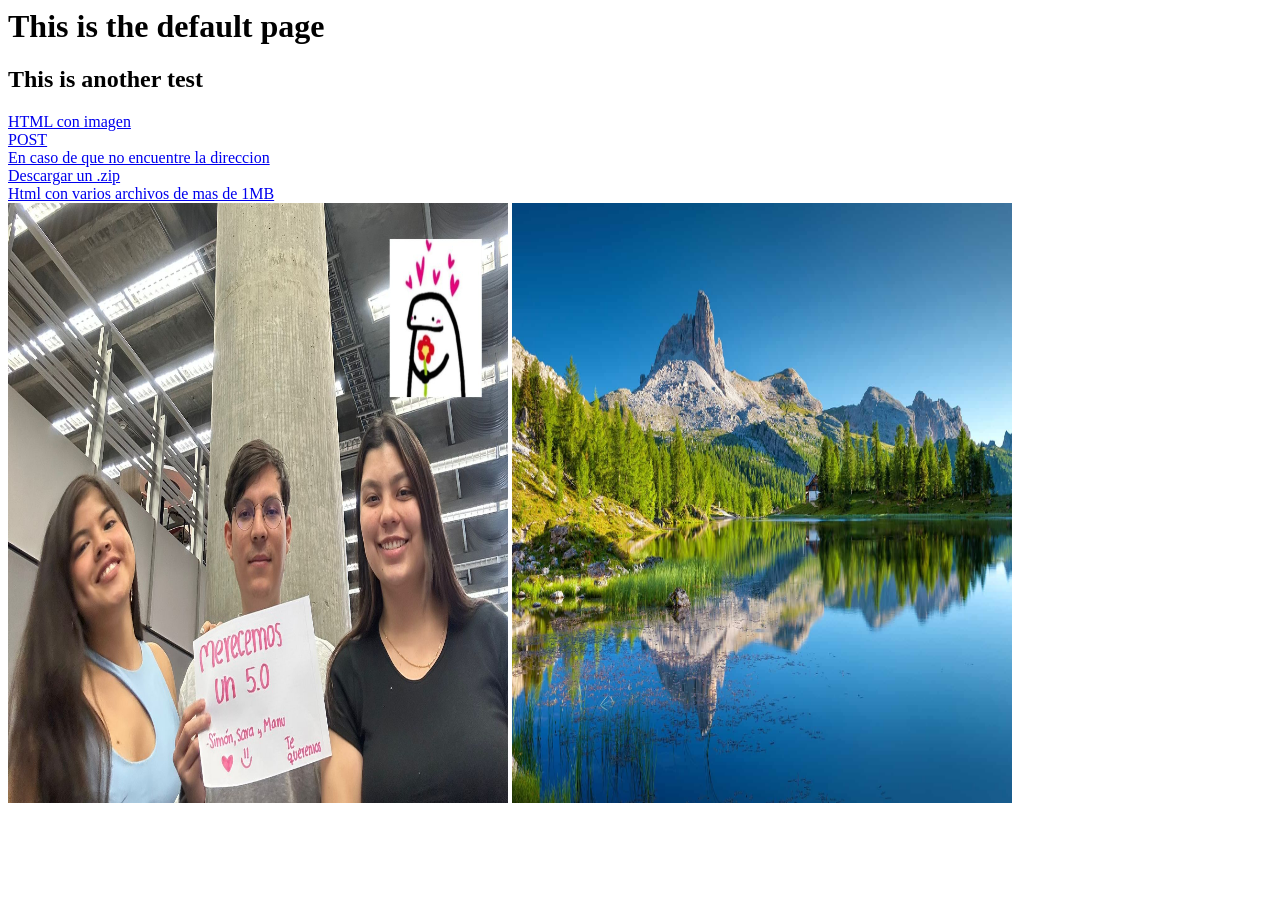
<file: Telematics-Web-Server/server/resources/index.html>
<html> <h1> This is the default page </h1>
        <h2>This is another test</h2>
        <a href ="../resources/test1/test1.html">HTML con imagen</a><br>
        <a href ="../resources/post.html">POST</a><br>
        <a href ="../resources/error404.html">En caso de que no encuentre la direccion</a><br>
        <a href ="../resources/descarga.html">Descargar un .zip</a><br>
        <a href ="../resources/caso4.html">Html con varios archivos de mas de 1MB</a><br>
        <img src="../resources/img/foto_grupo.jpeg"height="600" width="500">
        <img src="../resources/img/2017-12-19-19-22-29.jpg" height="600" width="500">
        
</html>
</file>
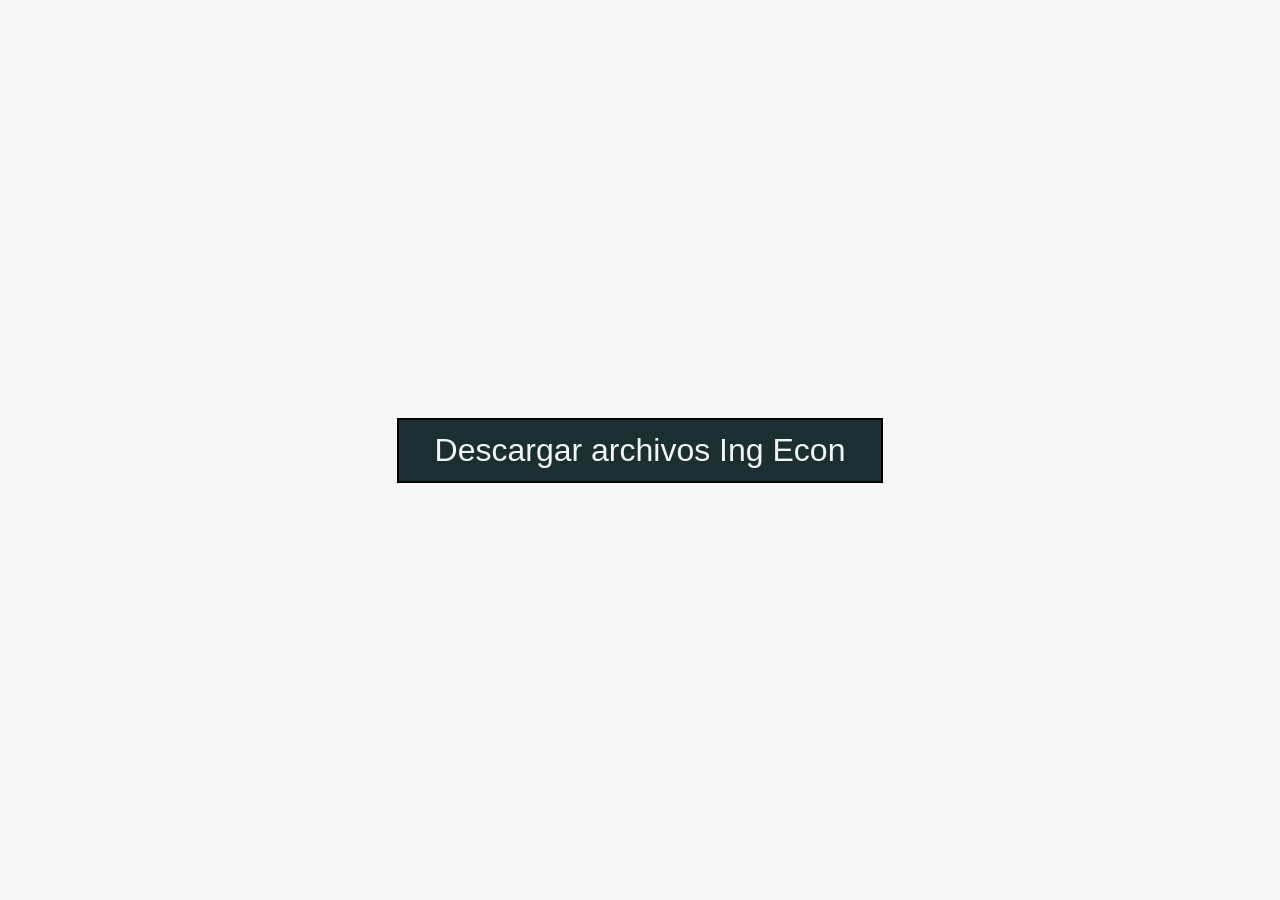
<file: server/resources/descarga.html>
<html>
    <link rel="stylesheet" href="../resources/descarga.css">

    <div class="buttons-container">
        <a href="../resources/Ingenieria_Economica.7z">
        <button class="button-arounder">Descargar archivos Ing Econ</button>
        </a>
    </div>
</html>
</file>
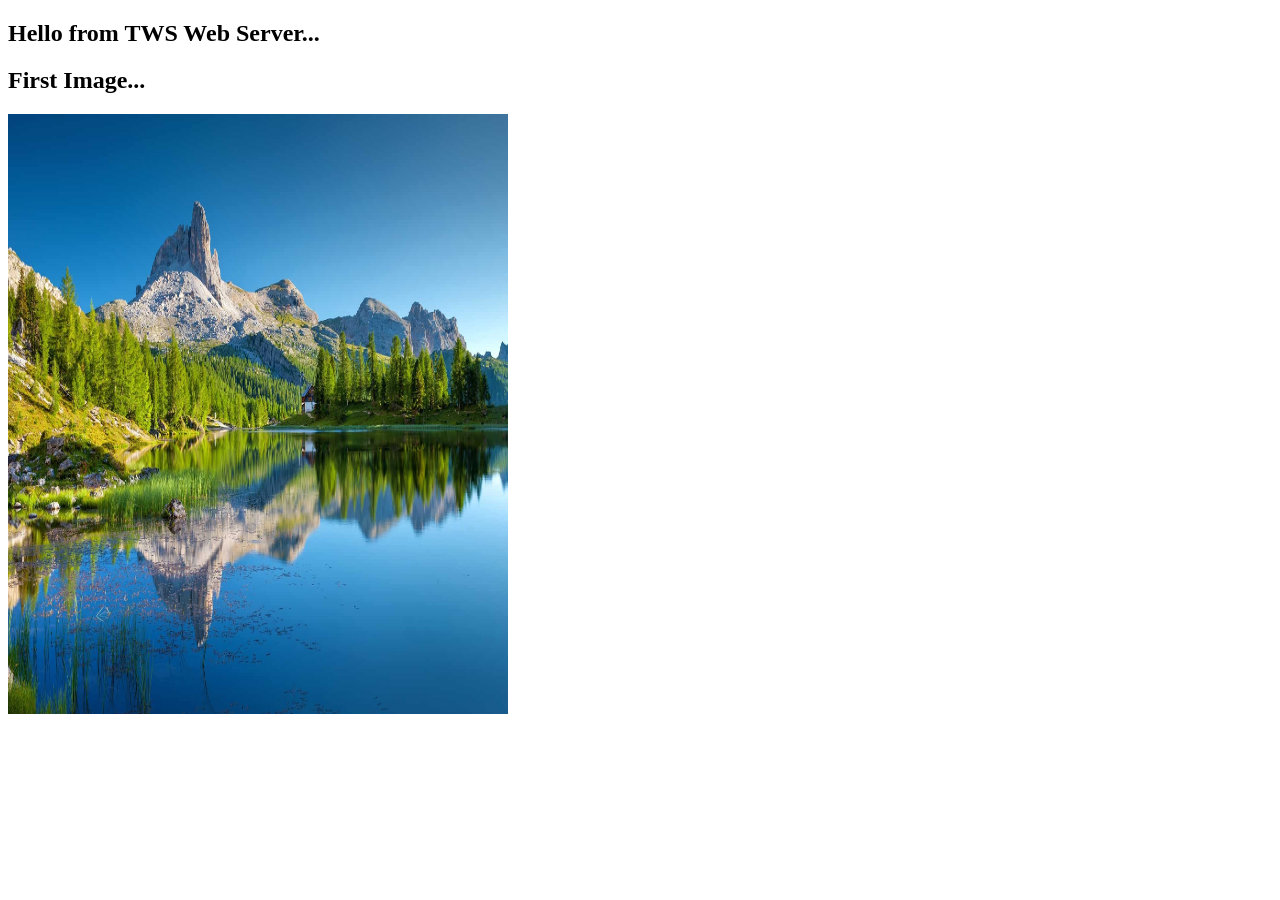
<file: Telematics-Web-Server/server/resources/test1.html>
<!doctype html>
<html lang="en">
    <head>
        <meta charset="utf-8">
        <title>Servidor Web Apache</title>
    </head>
    <body>
        <h2>Hello from TWS Web Server...</h2>
        <h2>First Image...</h2>
        <img src="../resources/img/2017-12-19-19-22-29.jpg" alt="Nature" width="500" height="600">
    </body>
</html>
</file>
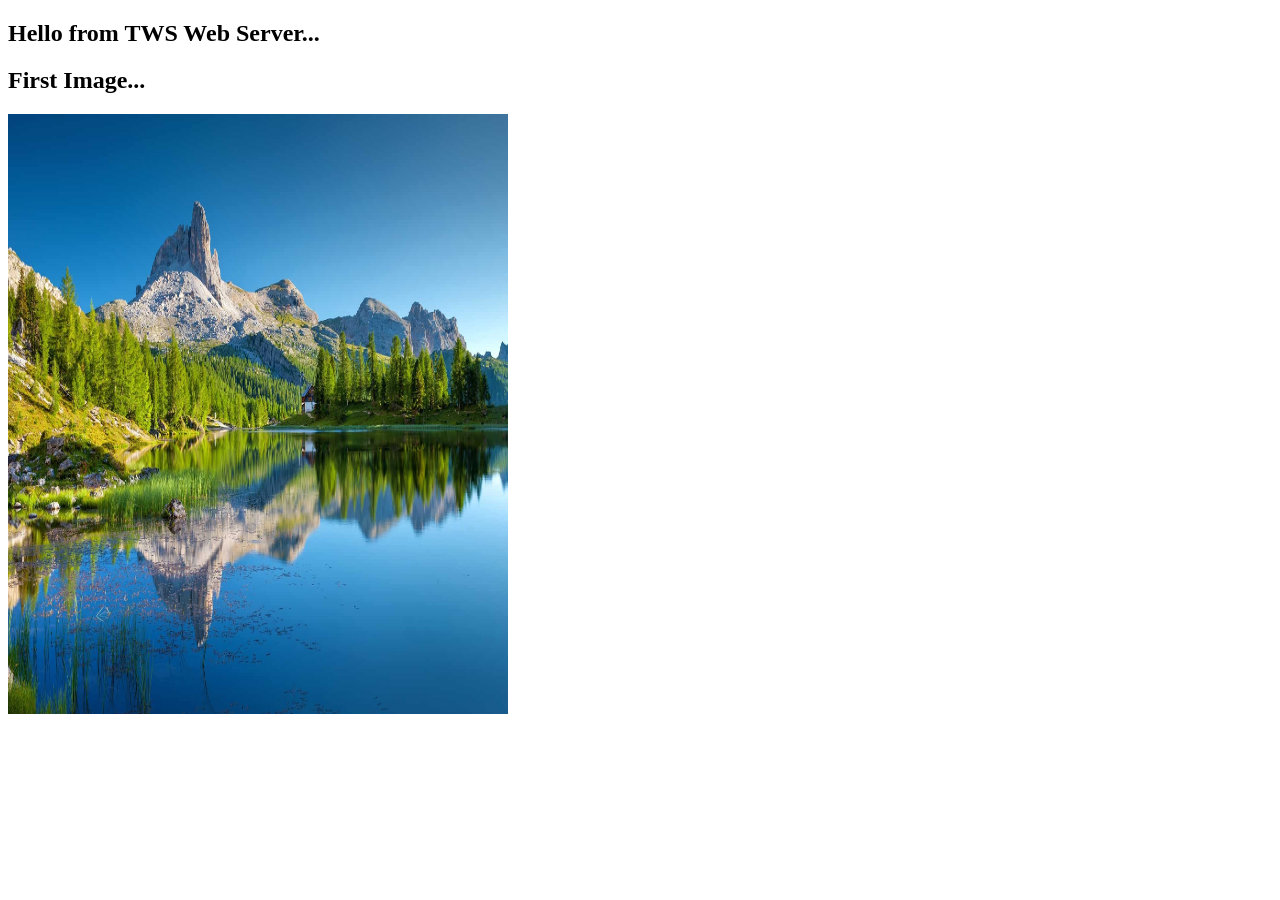
<file: Telematics-Web-Server/server/resources/test1/test1.html>
<!doctype html>
<html lang="en">
    <head>
        <meta charset="utf-8">
        <title>Servidor Web Apache</title>
    </head>
    <body>
        <h2>Hello from TWS Web Server...</h2>
        <h2>First Image...</h2>
        <img src="../img/2017-12-19-19-22-29.jpg" alt="Nature" width="500" height="600">
    </body>
</htm>
</file>
<file: server/resources/descarga.css>
body {
    background: hsl(220deg, 10%, 97%);
    margin: 0;
    padding: 0;
  }
  
  .buttons-container {
    width: 100%;
    height: 100vh;
    display: flex;
    align-items: center;
    justify-content: center;
  }
  
  button {
    background: white;
    border: solid 2px black;
    padding: .375em 1.125em;
    font-size: 1rem;
  }
  
  .button-arounder {
    font-size: 2rem;
    background: hsl(190deg, 30%, 15%);
    color: hsl(190deg, 10%, 95%);
    
    box-shadow: 0 0px 0px hsla(190deg, 15%, 5%, .2);
    transfrom: translateY(0);
    border-top-left-radius: 0px;
    border-top-right-radius: 0px;
    border-bottom-left-radius: 0px;
    border-bottom-right-radius: 0px;
    
    --dur: .15s;
    --delay: .15s;
    --radius: 16px;
    
    transition:
      border-top-left-radius var(--dur) var(--delay) ease-out,
      border-top-right-radius var(--dur) calc(var(--delay) * 2) ease-out,
      border-bottom-right-radius var(--dur) calc(var(--delay) * 3) ease-out,
      border-bottom-left-radius var(--dur) calc(var(--delay) * 4) ease-out,
      box-shadow calc(var(--dur) * 4) ease-out,
      transform calc(var(--dur) * 4) ease-out,
      background calc(var(--dur) * 4) steps(4, jump-end);
  }
  
  .button-arounder:hover,
  .button-arounder:focus {
    box-shadow: 0 4px 8px hsla(190deg, 15%, 5%, .2);
    transform: translateY(-4px);
    background: hsl(230deg, 50%, 45%);
    border-top-left-radius: var(--radius);
    border-top-right-radius: var(--radius);
    border-bottom-left-radius: var(--radius);
    border-bottom-right-radius: var(--radius);
  }
</file>
